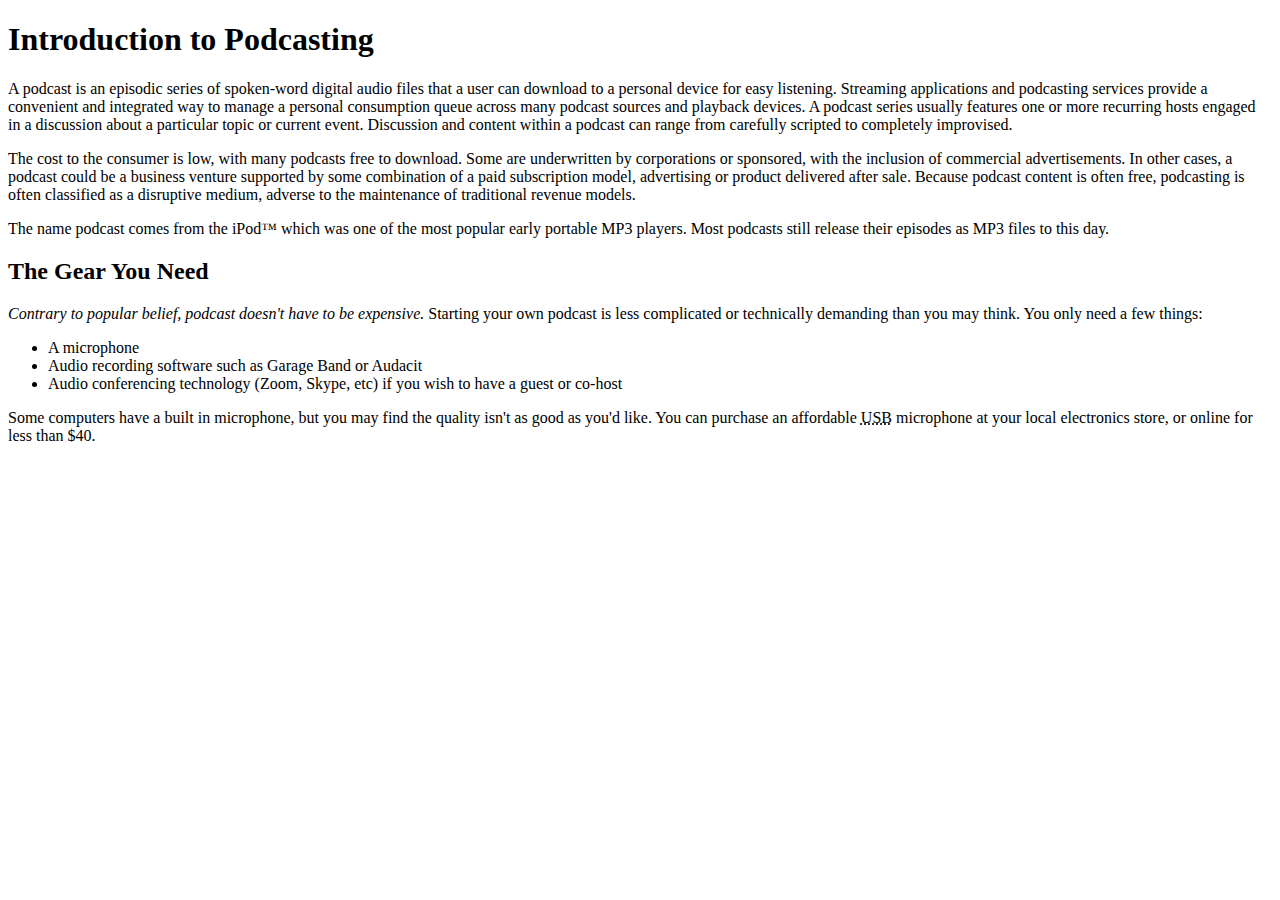
<file: index.html>
<!DOCTYPE html>
<html lang="en">
<head>
    <meta charset="UTF-8">
    <meta name="viewport" content="width=device-width, initial-scale=1.0">
    <title>Document</title>
</head>
<body>
    <h1> Introduction to Podcasting</h1>
    <p>A podcast is an episodic series of spoken-word digital audio files that a user can download to a personal device for easy listening. Streaming applications and podcasting services provide a convenient and integrated way to manage a personal consumption queue across many podcast sources and playback devices. A podcast series usually features one or more recurring hosts engaged in a discussion about a particular topic or current event. Discussion and content within a podcast can range from carefully scripted to completely improvised.</p>
    <p>The cost to the consumer is low, with many podcasts free to download. Some are underwritten by corporations or sponsored, with the inclusion of commercial advertisements. In other cases, a podcast could be a business venture supported by some combination of a paid subscription model, advertising or product delivered after sale. Because podcast content is often free, podcasting is often classified as a disruptive medium, adverse to the maintenance of traditional revenue models. </p>
    <p>The name podcast comes from the iPod™ which was one of the most popular early portable MP3 players. Most podcasts still release their episodes as MP3 files to this day. </p>
<h2>The Gear You Need</h2>
    <p> <i>Contrary to popular belief, podcast doesn't have to be expensive.</i> Starting your own podcast is less complicated or technically demanding than you may think. You only need a few things:</p>

        <ul>
            <li>A microphone</li>
            <li>Audio recording software such as Garage Band or Audacit</li>
         <li>Audio conferencing technology (Zoom, Skype, etc) if you wish to have a guest or co-host</li>
        </ul>
    <p>Some computers have a built in microphone, but you may find the quality isn't as good as you'd like. You can purchase an affordable <abbr title="Universal Serial Bus">USB</abbr> microphone at your local electronics store, or online for less than $40.</p>
</body>
</html>
</file>
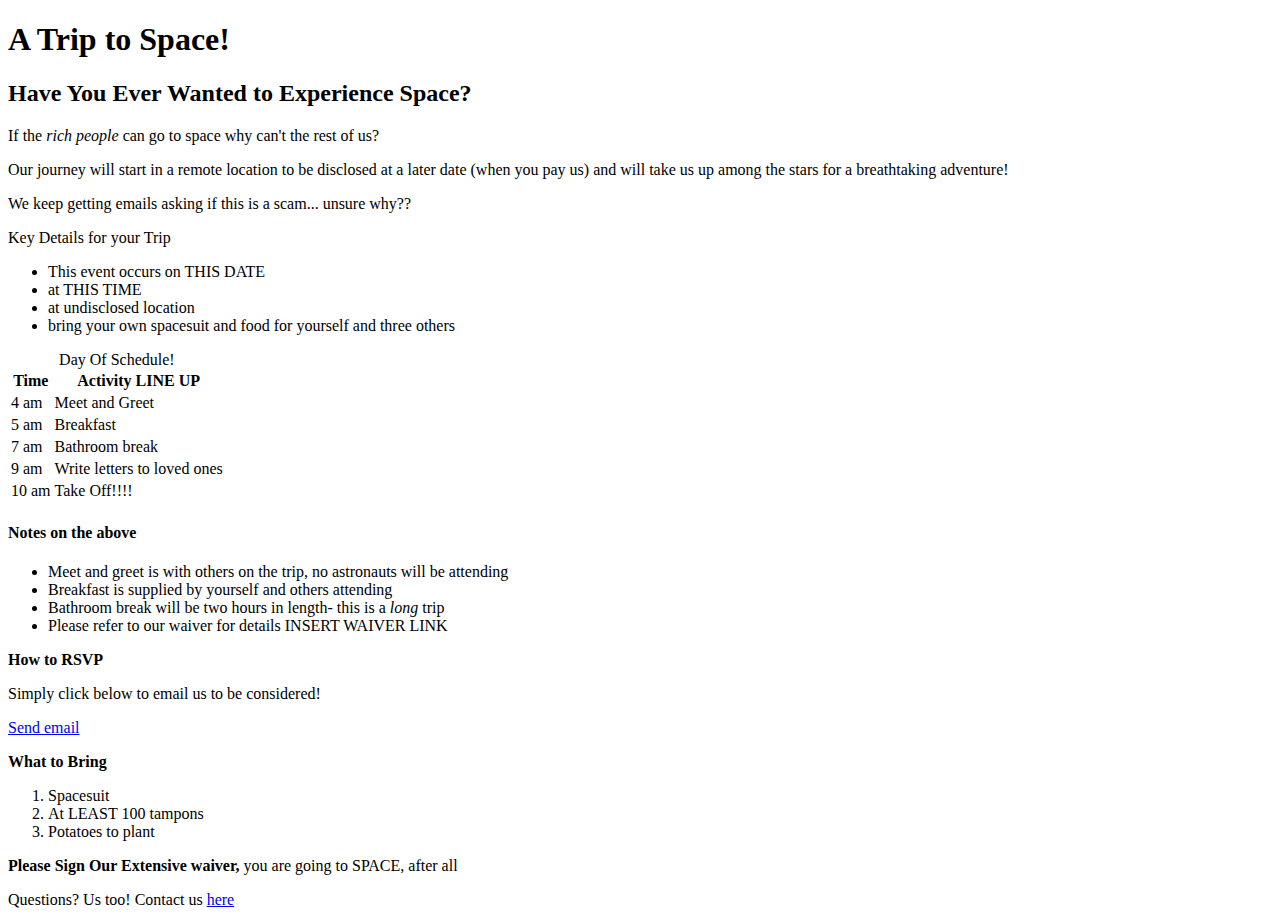
<file: invitation.html>
<!DOCTYPE html>
<html lang="en">
<head>
    <meta charset="UTF-8">
    <meta name="viewport" content="width=device-width, initial-scale=1.0">
    <title>You're invited!!</title>
</head>
<body>
    <h1>A Trip to Space!</h1>
    <h2> Have You Ever Wanted to Experience Space?</h2>
    <p> If the <i>rich people</i> can go to space why can't the rest of us?</p>
    <p> Our journey will start in a remote location to be disclosed at a later date (when you pay us) and will take us up among the stars for a breathtaking adventure!</p>
    <p>We keep getting emails asking if this is a scam... unsure why??</p>
<p> Key Details for your Trip</p>
    <ul>
        <li>This event occurs on THIS DATE</li>
        <li> at THIS TIME</li>
        <li> at undisclosed location</li>
        <li> bring your own spacesuit and food for yourself and three others</li>
    </ul>
<table>
    <caption>Day Of Schedule!</caption>
    <tr>
        <th>Time</th>
        <th>Activity LINE UP</th>
    </tr>
    <tr>
        <td> 4 am</td>
        <td> Meet and Greet</td>
    </tr>
    <tr>
        <td>5 am</td>
        <td> Breakfast</td>
    </tr>
    <tr>
        <td>7 am</td>
        <td>Bathroom break</td>
    </tr>
    <tr>
        <td>9 am</td>
        <td>Write letters to loved ones</td>
    </tr>
    <tr>
        <td>10 am</td>
        <td>Take Off!!!!</td>
    </tr>
</table>
<p>
    <h4><b>Notes on the above</b></h4>
    <ul>
        <li>Meet and greet is with others on the trip, no astronauts will be attending</li>
        <li>Breakfast is supplied by yourself and others attending</li>
        <li>Bathroom break will be two hours in length- this is a <i>long</i> trip</li>
        <li>Please refer to our waiver for details INSERT WAIVER LINK</li>
    </ul>
</p>
<p>
    <b>How to RSVP</b>
</p>
    <p> Simply click below to email us to be considered!</p>
    <p><a href="mailto:SPACETIME@example.com">Send email</a></p>
<p>
    <b>What to Bring</b>
    <ol>
        <li>Spacesuit</li>
        <li>At LEAST 100 tampons</li>
        <li>Potatoes to plant</li>
    </ol>
</p>


<p><b>Please Sign Our Extensive waiver,</b> you are going to SPACE, after all</p>
<footer>Questions? Us too! Contact us <a href="mailto:whatishappening@example.com">here</a></footer>
</body>
</html>
</file>
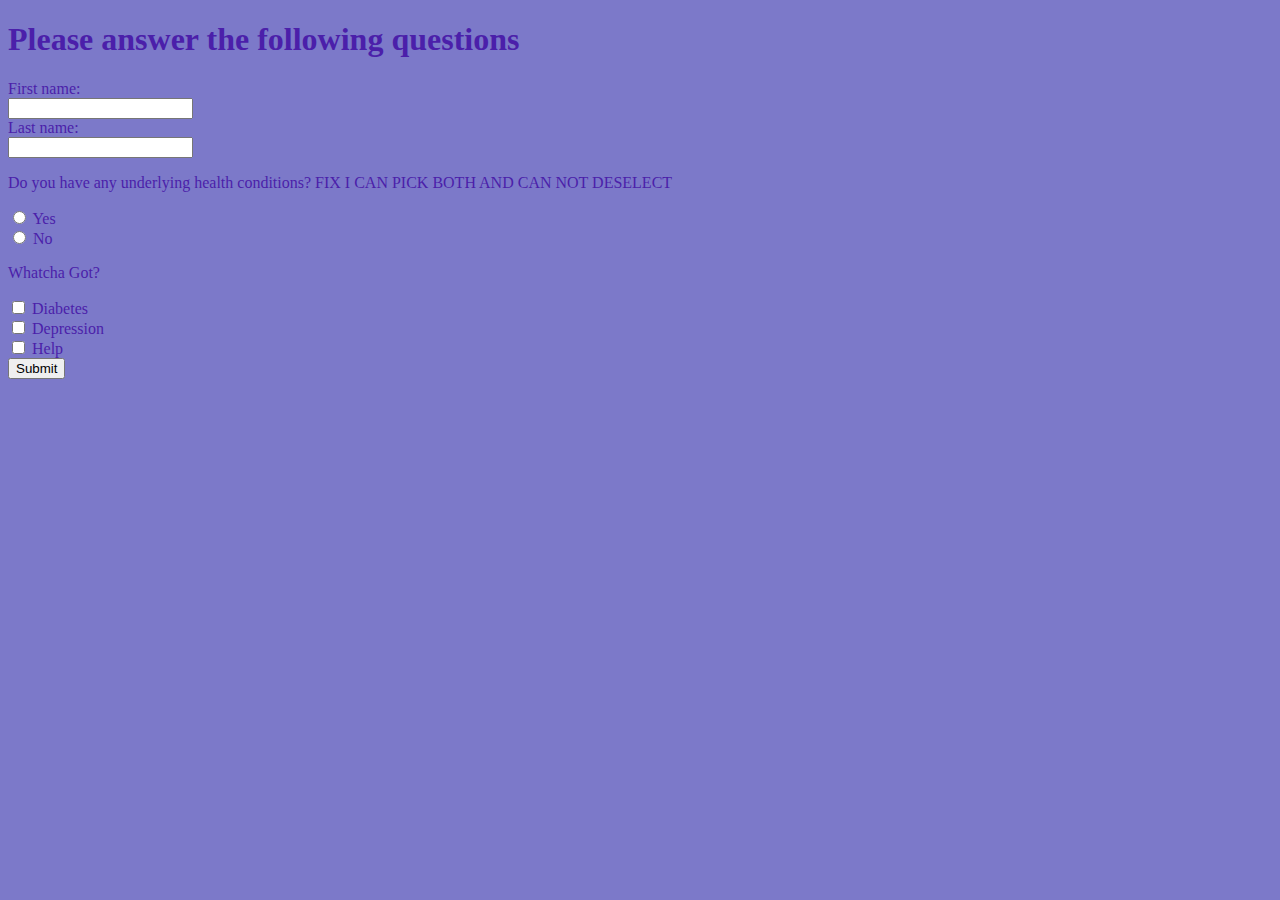
<file: spacequestions.html>
<!DOCTYPE html>
<html lang="en">
<head>
    <meta charset="UTF-8">
    <meta name="viewport" content="width=device-width, initial-scale=1.0">
    <title>SpaceQuestionaire</title>
    <link rel="stylesheet" href="stylespace.css">
</head>
<body>
    <h1>Please answer the following questions</h1>
    <form>
        <label for="fname">First name:</label><br>
        <input type="text" id="fname" name="fname"><br>
        <label for="lname">Last name:</label><br>
        <input type="text" id="lname" name="lname">
      </form>
      <p>Do you have any underlying health conditions? FIX I CAN PICK BOTH AND CAN NOT DESELECT</p>
      <form>
        <input type="radio" id="html" name="yes" value="Yes">
        <label for="yes">Yes</label><br>
        <input type="radio" id="css" name="no" value="no">
        <label for="no">No</label><br>
      </form>
    <p>Whatcha Got?</p>
    <form>
        <input type="checkbox" id="vehicle1" name="vehicle1" value="Bike">
        <label for="vehicle1"> Diabetes</label><br>
        <input type="checkbox" id="vehicle2" name="vehicle2" value="Car">
        <label for="vehicle2"> Depression</label><br>
        <input type="checkbox" id="vehicle3" name="vehicle3" value="Boat">
        <label for="vehicle3"> Help</label>
      </form>
<form><input type="Submit" value="Submit"></form>

</body>
</html>
</file>
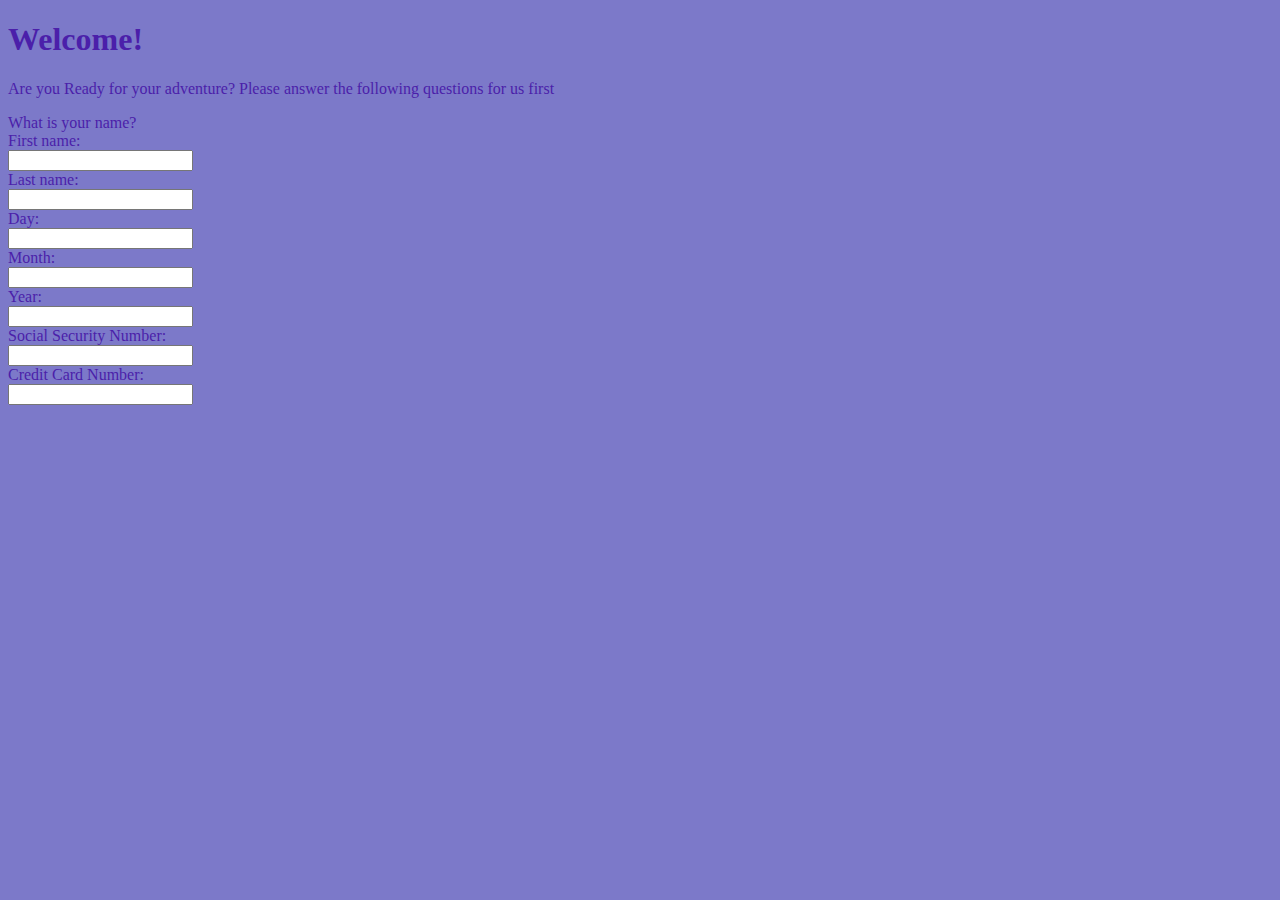
<file: spacewaiver.html>
<!DOCTYPE html>
<html lang="en">
<head>
    <meta charset="UTF-8">
    <meta name="viewport" content="width=device-width, initial-scale=1.0">
    <title>Waiver</title>
    <link rel="stylesheet" href="stylespace.css">
</head>
<body>
    <p><h1>Welcome!</h1></p>
    <p> Are you Ready for your adventure? Please answer the following questions for us first</p>
    What is your name?
    <form>
        <label for="fname">First name:</label><br>
        <input type="text" id="fname" name="fname"><br>
        <label for="lname">Last name:</label><br>
        <input type="text" id="lname" name="lname">
      </form>
    
    <form>
        <label for="fname">Day:</label><br>
        <input type="text" id="fname" name="day"><br>
        <label for="fname">Month:</label><br>
        <input type="text" id="fname" name="month"><br>
        <label for="fname">Year:</label><br>
        <input type="text" id="fname" name="year"><br>
      </form>

    <label for="fname">Social Security Number:</label><br>
    <input type="text" id="fname" name="year"><br>
    
    <label for="fname">Credit Card Number:</label><br>
    <input type="text" id="fname" name="year"><br>


</body>
</html>
</file>
<file: stylespace.css>
body{
    background-color: rgb(124, 121, 201);
    color: rgb(75, 31, 170);
}
tr{
    border-bottom: 1px solid rgb(124, 121, 201);
}
This doesnt work figure out why
</file>
